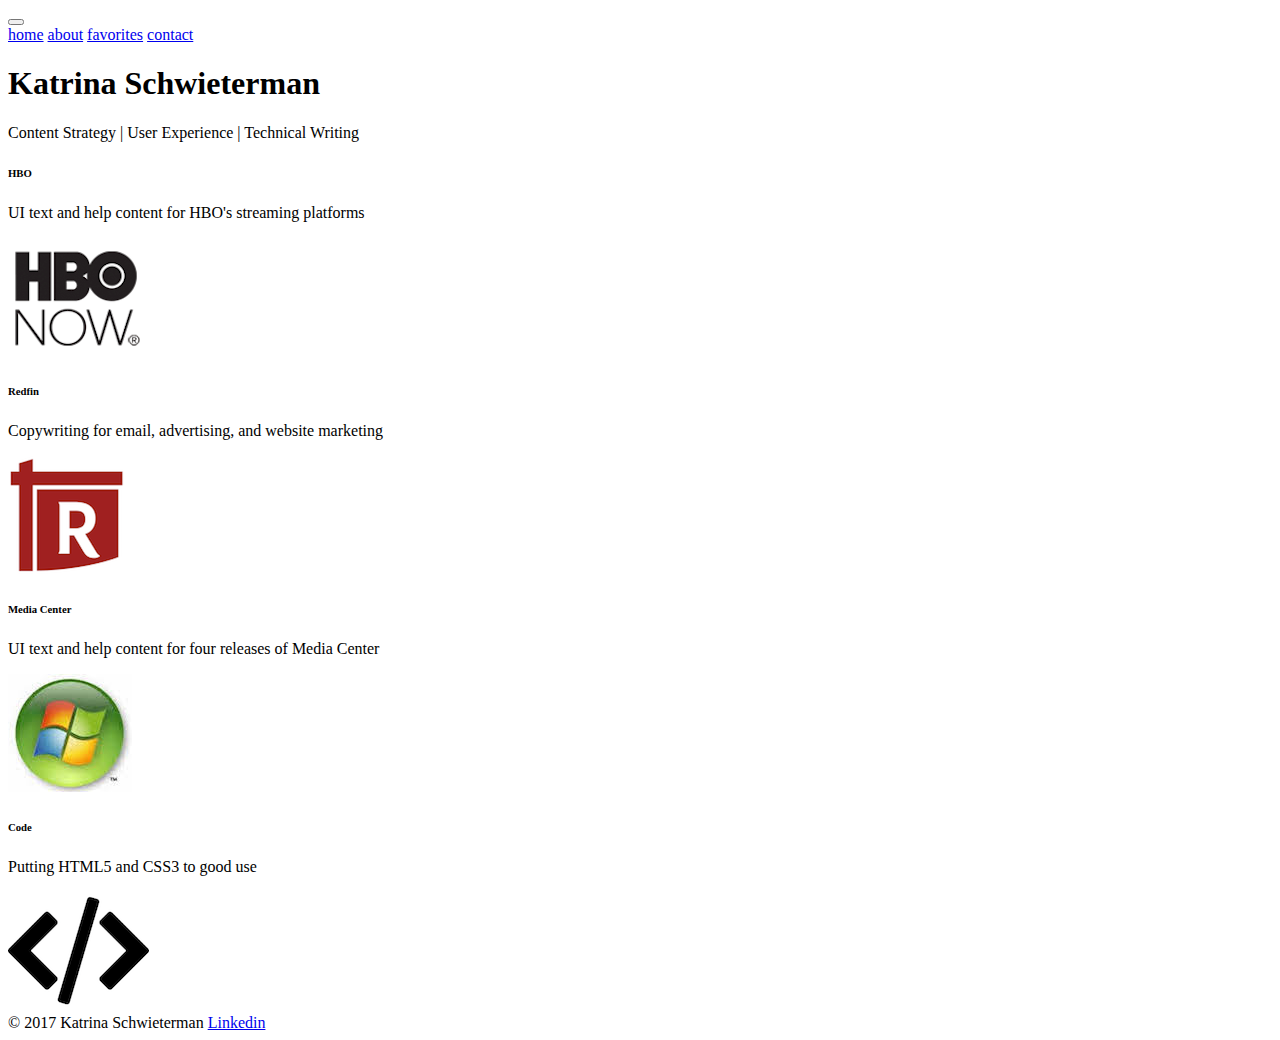
<file: index.html>
<!DOCTYPE html>
<html lang="en">  
<head>
  <title>Home | Katrina Schwieterman</title>

  <!-- Required meta tags -->
  <meta charset="utf-8">
  <meta name="viewport" content="width=device-width, initial-scale=1, shrink-to-fit=no">

  <!-- Bootstrap CSS -->
  <link rel="stylesheet" href="https://maxcdn.bootstrapcdn.com/bootstrap/4.0.0-beta.2/css/bootstrap.min.css" integrity="sha384-PsH8R72JQ3SOdhVi3uxftmaW6Vc51MKb0q5P2rRUpPvrszuE4W1povHYgTpBfshb" crossorigin="anonymous">
  
</head>

<body>
    
<!--responsive navigation, sticky to top, full bleed -->

  <nav class="navbar navbar-expand-sm navbar-light bg-light sticky-top">
    <button class="navbar-toggler my-1" type="button" data-toggle="collapse" data-target="#navbarNavAltMarkup" aria-controls="navbarNavAltMarkup" aria-expanded="false" aria-label="Toggle navigation">
      <span class="navbar-toggler-icon"></span>
    </button>
    <div class="collapse navbar-collapse" id="navbarNavAltMarkup">
      <div class="navbar-nav my-1">
        <a class="nav-item nav-link active text-uppercase" href="index.html">home</a>
        <a class="nav-item nav-link text-uppercase" href="about.html">about</a>
        <a class="nav-item nav-link text-uppercase" href="favorites.html">favorites</a>
        <a class="nav-item nav-link text-uppercase" href="contact.html">contact</a>
      </div>
    </div>
  </nav>
  
<!-- hero section, full bleed -->

  <header class="jumbotron jumbotron-fluid bg-primary text-white">
    <div class="container">
      <h1 class="display-5">Katrina Schwieterman</h1>
      <p class="lead">Content Strategy  |  User Experience  |  Technical Writing</p>
    </div>
  </header>  

<!--more links that don't have destinations just yet-->
  <article class="container">
    <div class="card-deck mb-5">

      <div class="card">
        <h6 class="card-header text-uppercase">HBO</h6>
        <div class="card-body">
          <p class="card-text">UI text and help content for HBO's streaming platforms</p>
        </div>
        <img class="card-img-bottom p-4" src="images/hbo_logo.png" alt="hbonow logo">      
      </div>

      <div class="card">
        <h6 class="card-header text-uppercase">Redfin</h6>
        <div class="card-body">
          <p class="card-text">Copywriting for email, advertising, and website marketing</p>
        </div>
        <img class="card-img-bottom p-4" src="images/rdfn_logo.png" alt="redfin logo">        
      </div>
      
      <div class="card">
        <h6 class="card-header text-uppercase">Media Center</h6>
        <div class="card-body">
          <p class="card-text">UI text and help content for four releases of Media Center</p>
        </div>
        <img class="card-img-bottom p-4" src="images/mce_logo.jpeg" alt="media center logo">
      </div>
      
      <div class="card">
        <h6 class="card-header text-uppercase">Code</h6>
        <div class="card-body">
          <p class="card-text">Putting HTML5 and CSS3 to good use</p>
        </div>
        <img class="card-img-bottom p-4" src="images/code_logo.png" alt="coding logo">     
      </div>
      
    </div>
  </article>

<!--Footer responsive, centered-->
  <footer class="nav navbar-light bg-light justify-content-center py-3">
      <span class="navbar-text">&copy; 2017 Katrina Schwieterman</span>
      <a class="nav-item nav-link text-uppercase" href="https://www.linkedin.com/in/kschwieterman/">Linkedin</a>
  </footer>
  
<!--/Footer-->
    <!-- Optional JavaScript -->
    <!-- jQuery first, then Popper.js, then Bootstrap JS -->
    <script src="https://code.jquery.com/jquery-3.2.1.slim.min.js" integrity="sha384-KJ3o2DKtIkvYIK3UENzmM7KCkRr/rE9/Qpg6aAZGJwFDMVNA/GpGFF93hXpG5KkN" crossorigin="anonymous"></script>
    <script src="https://cdnjs.cloudflare.com/ajax/libs/popper.js/1.12.3/umd/popper.min.js" integrity="sha384-vFJXuSJphROIrBnz7yo7oB41mKfc8JzQZiCq4NCceLEaO4IHwicKwpJf9c9IpFgh" crossorigin="anonymous"></script>
    <script src="https://maxcdn.bootstrapcdn.com/bootstrap/4.0.0-beta.2/js/bootstrap.min.js" integrity="sha384-alpBpkh1PFOepccYVYDB4do5UnbKysX5WZXm3XxPqe5iKTfUKjNkCk9SaVuEZflJ" crossorigin="anonymous"></script>
</body>
</html>
</file>
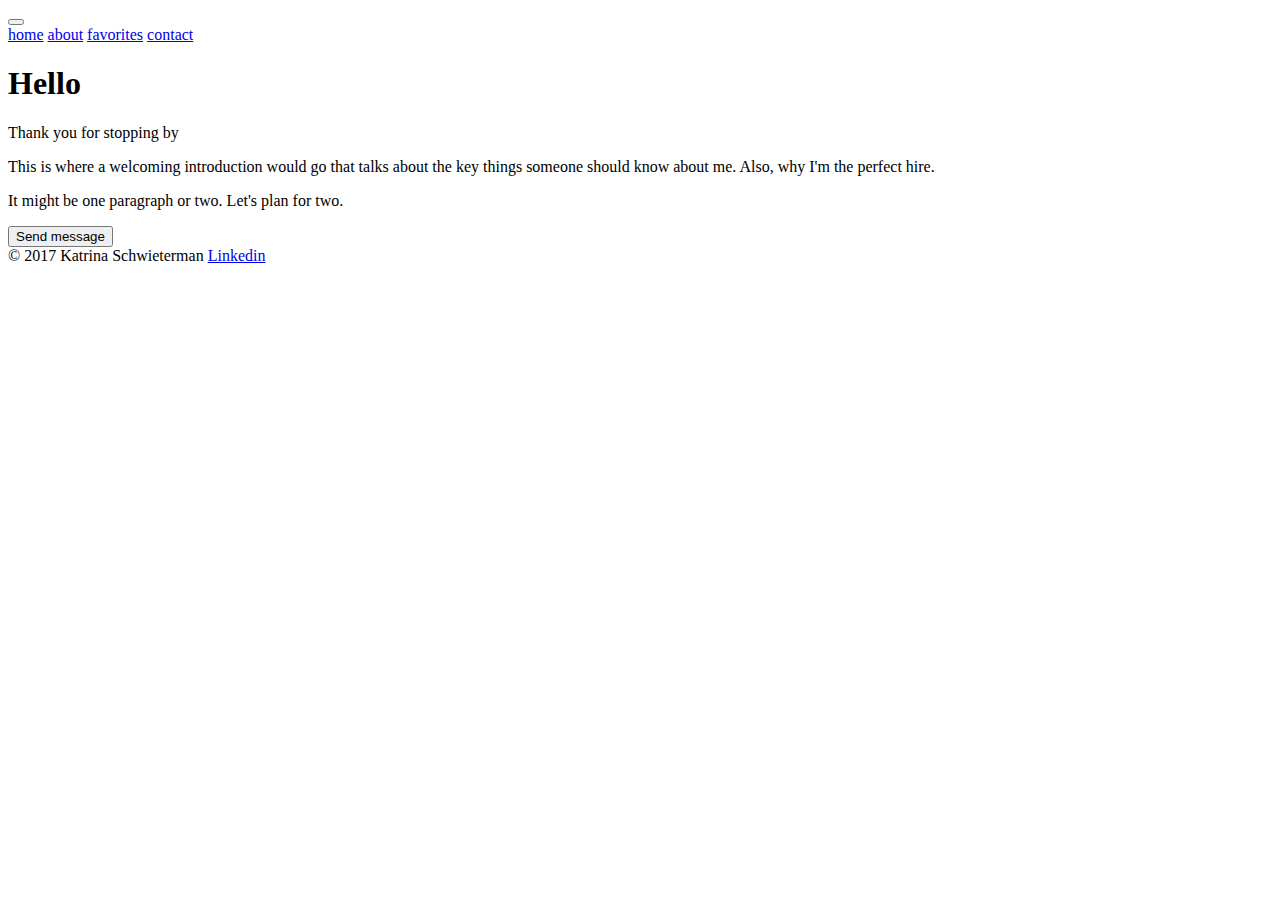
<file: about.html>
<!DOCTYPE html>
<html lang="en">
<head>
  <title>About | Katrina Schwieterman</title>

  <!-- Required meta tags -->
  <meta charset="utf-8">
  <meta name="viewport" content="width=device-width, initial-scale=1, shrink-to-fit=no">

  <!-- Bootstrap CSS -->
  <link rel="stylesheet" href="https://maxcdn.bootstrapcdn.com/bootstrap/4.0.0-beta.2/css/bootstrap.min.css" integrity="sha384-PsH8R72JQ3SOdhVi3uxftmaW6Vc51MKb0q5P2rRUpPvrszuE4W1povHYgTpBfshb" crossorigin="anonymous">
  
</head>

<body>
    
<!--responsive navigation, sticky to top, full bleed -->

  <nav class="navbar navbar-expand-sm navbar-light bg-light sticky-top">
    <button class="navbar-toggler my-1" type="button" data-toggle="collapse" data-target="#navbarNavAltMarkup" aria-controls="navbarNavAltMarkup" aria-expanded="false" aria-label="Toggle navigation">
      <span class="navbar-toggler-icon"></span>
    </button>
    <div class="collapse navbar-collapse" id="navbarNavAltMarkup">
      <div class="navbar-nav my-1">
        <a class="nav-item nav-link text-uppercase" href="index.html">home</a>
        <a class="nav-item nav-link active text-uppercase" href="about.html">about</a>
        <a class="nav-item nav-link text-uppercase" href="favorites.html">favorites</a>
        <a class="nav-item nav-link text-uppercase" href="contact.html">contact</a>
      </div>
    </div>
  </nav>

<!-- hero section, full bleed -->

  <header class="jumbotron jumbotron-fluid bg-primary text-white">
    <div class="container">
      <h1 class="display-5">Hello</h1>
      <p class="lead">Thank you for stopping by</p>
    </div>
  </header>

<!-- intro and view resume -->    
  <article class="container">
      <p>This is where a welcoming introduction would go that talks about the key things someone should know about me. Also, why I'm the perfect hire.</p>
      <p>It might be one paragraph or two. Let's plan for two.</p>
    <!--button that ain't gonna work yet-->
      <form>
        <button type="submit" class="btn btn-primary mb-5">Send message</button>
      </form>
  </article>
  
<!--Footer responsive, centered-->
  <footer class="nav navbar-light bg-light justify-content-center py-3">
      <span class="navbar-text">&copy; 2017 Katrina Schwieterman</span>
      <a class="nav-item nav-link text-uppercase" href="https://www.linkedin.com/in/kschwieterman/">Linkedin</a>
  </footer>
  
<!--/Footer-->
    <!-- Optional JavaScript -->
    <!-- jQuery first, then Popper.js, then Bootstrap JS -->
    <script src="https://code.jquery.com/jquery-3.2.1.slim.min.js" integrity="sha384-KJ3o2DKtIkvYIK3UENzmM7KCkRr/rE9/Qpg6aAZGJwFDMVNA/GpGFF93hXpG5KkN" crossorigin="anonymous"></script>
    <script src="https://cdnjs.cloudflare.com/ajax/libs/popper.js/1.12.3/umd/popper.min.js" integrity="sha384-vFJXuSJphROIrBnz7yo7oB41mKfc8JzQZiCq4NCceLEaO4IHwicKwpJf9c9IpFgh" crossorigin="anonymous"></script>
    <script src="https://maxcdn.bootstrapcdn.com/bootstrap/4.0.0-beta.2/js/bootstrap.min.js" integrity="sha384-alpBpkh1PFOepccYVYDB4do5UnbKysX5WZXm3XxPqe5iKTfUKjNkCk9SaVuEZflJ" crossorigin="anonymous"></script>
</body>
</html>
</file>
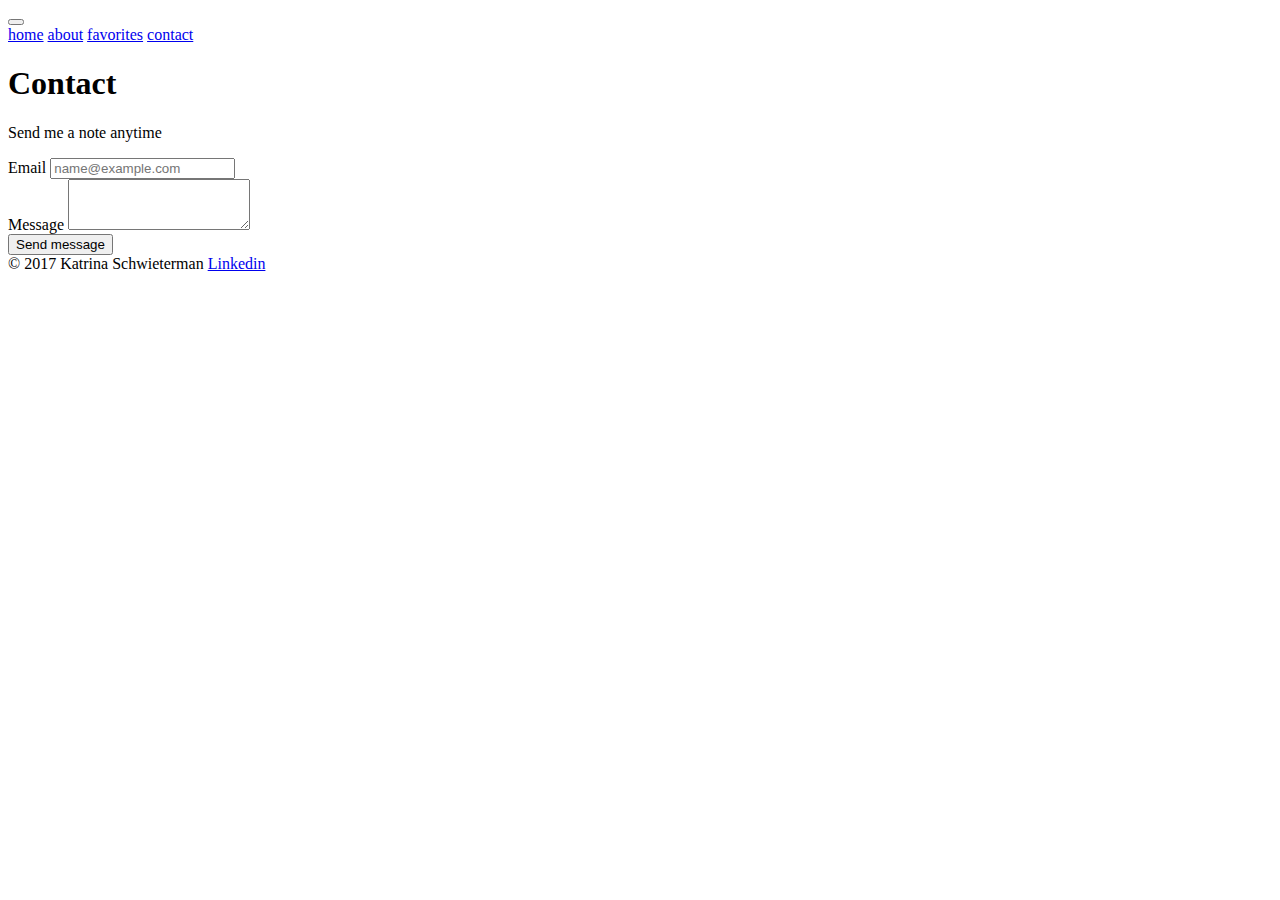
<file: contact.html>
<!DOCTYPE html>
<html lang="en">
<head>
  <title>Contact | Katrina Schwieterman</title>
  
  <!-- Required meta tags -->
  <meta charset="utf-8">
  <meta name="viewport" content="width=device-width, initial-scale=1, shrink-to-fit=no">

  <!-- Bootstrap CSS -->
  <link rel="stylesheet" href="https://maxcdn.bootstrapcdn.com/bootstrap/4.0.0-beta.2/css/bootstrap.min.css" integrity="sha384-PsH8R72JQ3SOdhVi3uxftmaW6Vc51MKb0q5P2rRUpPvrszuE4W1povHYgTpBfshb" crossorigin="anonymous">
  
</head>
  
<body>
    
<!--responsive navigation, sticky to top, full bleed -->

  <nav class="navbar navbar-expand-sm navbar-light bg-light sticky-top">
    <button class="navbar-toggler my-1" type="button" data-toggle="collapse" data-target="#navbarNavAltMarkup" aria-controls="navbarNavAltMarkup" aria-expanded="false" aria-label="Toggle navigation">
      <span class="navbar-toggler-icon"></span>
    </button>
    <div class="collapse navbar-collapse" id="navbarNavAltMarkup">
      <div class="navbar-nav my-1">
        <a class="nav-item nav-link text-uppercase" href="index.html">home</a>
        <a class="nav-item nav-link text-uppercase" href="about.html">about</a>
        <a class="nav-item nav-link text-uppercase" href="favorites.html">favorites</a>
        <a class="nav-item nav-link active text-uppercase" href="contact.html">contact</a>
      </div>
    </div>
  </nav>

<!-- hero section, full bleed -->

  <header class="jumbotron jumbotron-fluid bg-primary text-white">
    <div class="container">
      <h1 class="display-5">Contact</h1>
      <p class="lead">Send me a note anytime</p>
    </div>
  </header>
    
  <!-- This contact form is not functional -->
  <article class="container">
    <form>
      <div class="form-group">
        <label for="emailInput1">Email</label>
        <input type="email" class="form-control" id="emailInput1" placeholder="name@example.com">
      </div>
      <div class="form-group">
        <label for="messageTextarea1">Message</label>
        <textarea class="form-control" id="messageTextarea1" rows="3"></textarea>
      </div>
      <button type="submit" class="btn btn-primary mb-5">Send message</button>
    </form>
  </article>
    
<!--Footer responsive, centered-->
  <footer class="nav navbar-light bg-light justify-content-center py-3">
      <span class="navbar-text">&copy; 2017 Katrina Schwieterman</span>
      <a class="nav-item nav-link text-uppercase" href="https://www.linkedin.com/in/kschwieterman/">Linkedin</a>
  </footer>
  
<!--/Footer-->
    <!-- Optional JavaScript -->
    <!-- jQuery first, then Popper.js, then Bootstrap JS -->
    <script src="https://code.jquery.com/jquery-3.2.1.slim.min.js" integrity="sha384-KJ3o2DKtIkvYIK3UENzmM7KCkRr/rE9/Qpg6aAZGJwFDMVNA/GpGFF93hXpG5KkN" crossorigin="anonymous"></script>
    <script src="https://cdnjs.cloudflare.com/ajax/libs/popper.js/1.12.3/umd/popper.min.js" integrity="sha384-vFJXuSJphROIrBnz7yo7oB41mKfc8JzQZiCq4NCceLEaO4IHwicKwpJf9c9IpFgh" crossorigin="anonymous"></script>
    <script src="https://maxcdn.bootstrapcdn.com/bootstrap/4.0.0-beta.2/js/bootstrap.min.js" integrity="sha384-alpBpkh1PFOepccYVYDB4do5UnbKysX5WZXm3XxPqe5iKTfUKjNkCk9SaVuEZflJ" crossorigin="anonymous"></script>
</body>
</html>
</file>
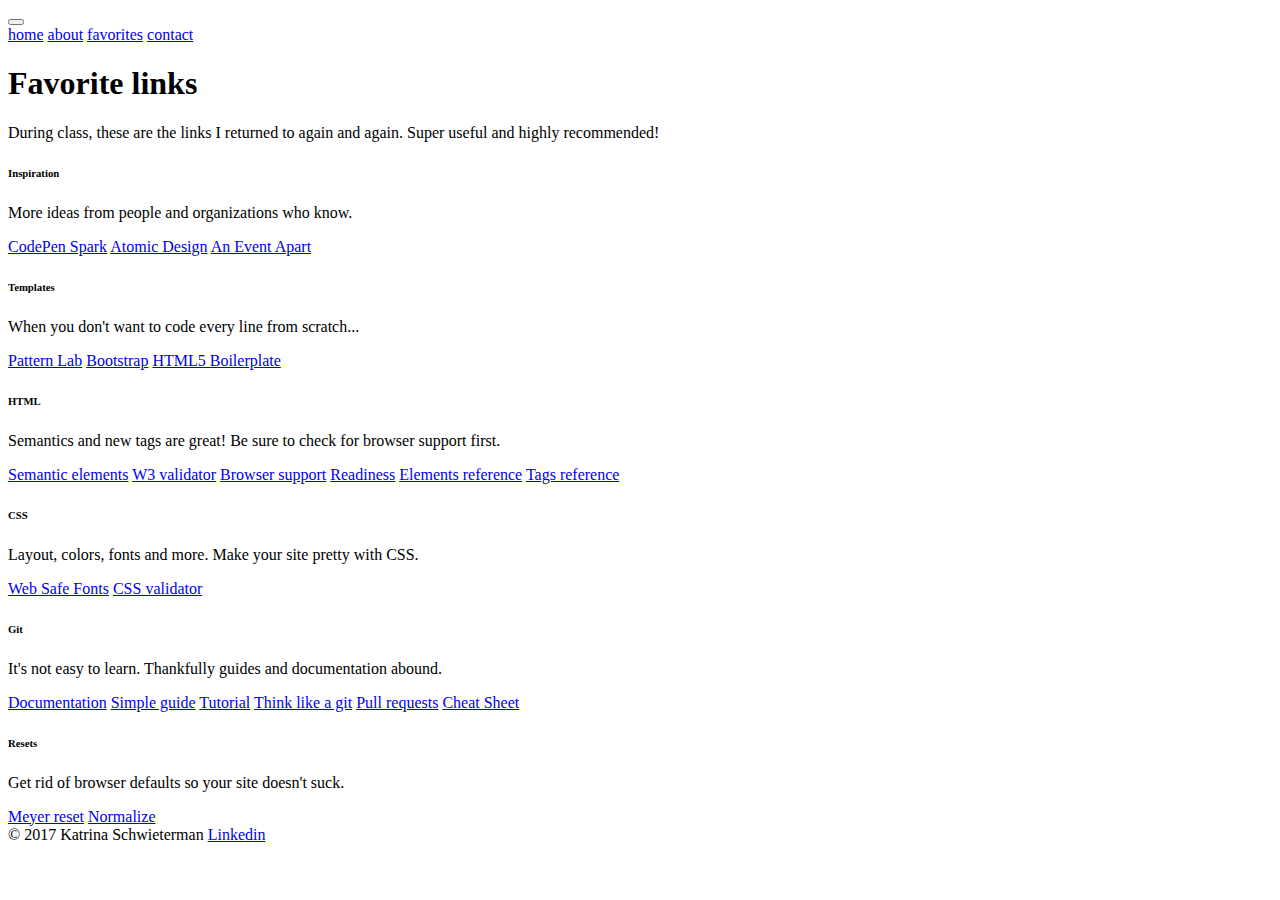
<file: favorites.html>
<!doctype html>
<html lang="en">
<head>
  <title>Favorites | Katrina Schwieterman</title>

  <!-- Required meta tags -->
  <meta charset="utf-8">
  <meta name="viewport" content="width=device-width, initial-scale=1, shrink-to-fit=no">

  <!-- Bootstrap CSS -->
  <link rel="stylesheet" href="https://maxcdn.bootstrapcdn.com/bootstrap/4.0.0-beta.2/css/bootstrap.min.css" integrity="sha384-PsH8R72JQ3SOdhVi3uxftmaW6Vc51MKb0q5P2rRUpPvrszuE4W1povHYgTpBfshb" crossorigin="anonymous">
  
</head>
<body>
    
<!--responsive navigation, sticky to top, full bleed -->

  <nav class="navbar navbar-expand-sm navbar-light bg-light sticky-top">
    <button class="navbar-toggler my-1" type="button" data-toggle="collapse" data-target="#navbarNavAltMarkup" aria-controls="navbarNavAltMarkup" aria-expanded="false" aria-label="Toggle navigation">
      <span class="navbar-toggler-icon"></span>
    </button>
    <div class="collapse navbar-collapse" id="navbarNavAltMarkup">
      <div class="navbar-nav my-1">
        <a class="nav-item nav-link text-uppercase" href="index.html">home</a>
        <a class="nav-item nav-link text-uppercase" href="about.html">about</a>
        <a class="nav-item nav-link active text-uppercase" href="favorites.html">favorites</a>
        <a class="nav-item nav-link text-uppercase" href="contact.html">contact</a>
      </div>
    </div>
  </nav>

    
<!-- hero section, full bleed -->

  <header class="jumbotron jumbotron-fluid bg-primary text-white">
    <div class="container">
      <h1 class="display-5">Favorite links</h1>
      <p class="lead">During class, these are the links I returned to again and again. Super useful and highly recommended!</p>
    </div>
  </header>
    
<!-- favorite links cards -->
  <article class="container">
    <div class="card-columns">  
      
      <div class="card">
        <h6 class="card-header text-uppercase">Inspiration</h6>
        <div class="card-body">
          <p class="card-text">More ideas from people and organizations who know.</p>
          <a class="btn btn-secondary mb-1" href="https://codepen.io/spark/">CodePen Spark</a>
          <a class="btn btn-secondary mb-1" href="https://codepen.io/spark/">Atomic Design</a>
          <a class="btn btn-secondary mb-1" href="https://aneventapart.com/news/news-type/Articles">An Event Apart</a>
        </div>
      </div>            

      <div class="card">
        <h6 class="card-header text-uppercase">Templates</h6>
        <div class="card-body">
          <p class="card-text">When you don't want to code every line from scratch...</p>
          <a class="btn btn-secondary mb-1" href="http://patternlab.io/">Pattern Lab</a>
          <a class="btn btn-secondary mb-1" href="https://getbootstrap.com/">Bootstrap</a>
          <a class="btn btn-secondary mb-1" href="https://html5boilerplate.com/">HTML5 Boilerplate</a>
        </div>
      </div>

      <div class="card">
        <h6 class="card-header text-uppercase">HTML</h6>
        <div class="card-body">
          <p class="card-text">Semantics and new tags are great! Be sure to check for browser support first.</p>
          <a class="btn btn-secondary mb-1" href="https://www.w3schools.com/html/html5_semantic_elements.asp">Semantic elements</a>
          <a class="btn btn-secondary mb-1" href="https://validator.w3.org/#validate_by_input+with_options">W3 validator</a>
          <a class="btn btn-secondary mb-1" href="http://html5test.com/">Browser support</a>
          <a class="btn btn-secondary mb-1" href="http://html5readiness.com/">Readiness</a>
          <a class="btn btn-secondary mb-1" href="https://developer.mozilla.org/en-US/docs/Web/HTML/Element">Elements reference</a>
          <a class="btn btn-secondary mb-1" href="https://www.w3schools.com/tags/">Tags reference</a>
        </div>
      </div>

      <div class="card">
        <h6 class="card-header text-uppercase">CSS</h6>
        <div class="card-body">
          <p class="card-text">Layout, colors, fonts and more. Make your site pretty with CSS.</p>
          <a class="btn btn-secondary mb-1" href="https://www.w3schools.com/cssref/css_websafe_fonts.asp">Web Safe Fonts</a>
          <a class="btn btn-secondary mb-1" href="https://jigsaw.w3.org/css-validator/">CSS validator</a>
        </div>
      </div>

      <div class="card">
        <h6 class="card-header text-uppercase">Git</h6>
        <div class="card-body">
          <p class="card-text">It's not easy to learn. Thankfully guides and documentation abound.</p>
          <a class="btn btn-secondary mb-1" href="https://git-scm.com/docs/git">Documentation</a>
          <a class="btn btn-secondary mb-1" href="http://rogerdudler.github.io/git-guide/">Simple guide</a>
          <a class="btn btn-secondary mb-1" href="https://try.github.io/levels/1/challenges/1">Tutorial</a>
          <a class="btn btn-secondary mb-1" href="http://think-like-a-git.net/">Think like a git</a>
          <a class="btn btn-secondary mb-1" href="https://github.com/pulls" >Pull requests</a>
          <a class="btn btn-secondary mb-1" href="https://services.github.com/on-demand/downloads/github-git-cheat-sheet/">Cheat Sheet</a>
        </div>
      </div>

      <div class="card">
        <h6 class="card-header text-uppercase">Resets</h6>
        <div class="card-body">
          <p class="card-text">Get rid of browser defaults so your site doesn't suck.</p>
          <a class="btn btn-secondary mb-1" href="https://meyerweb.com/eric/tools/css/reset/reset.css">Meyer reset</a>
          <a class="btn btn-secondary mb-1" href="http://nicolasgallagher.com/about-normalize-css/">Normalize</a>
        </div>
      </div>

    </div>
  </article>
    
<!--Footer responsive, centered-->
  <footer class="nav navbar-light bg-light justify-content-center py-3">
      <span class="navbar-text">&copy; 2017 Katrina Schwieterman</span>
      <a class="nav-item nav-link text-uppercase" href="https://www.linkedin.com/in/kschwieterman/">Linkedin</a>
  </footer>
  
<!--/Footer-->
    <!-- Optional JavaScript -->
    <!-- jQuery first, then Popper.js, then Bootstrap JS -->
    <script src="https://code.jquery.com/jquery-3.2.1.slim.min.js" integrity="sha384-KJ3o2DKtIkvYIK3UENzmM7KCkRr/rE9/Qpg6aAZGJwFDMVNA/GpGFF93hXpG5KkN" crossorigin="anonymous"></script>
    <script src="https://cdnjs.cloudflare.com/ajax/libs/popper.js/1.12.3/umd/popper.min.js" integrity="sha384-vFJXuSJphROIrBnz7yo7oB41mKfc8JzQZiCq4NCceLEaO4IHwicKwpJf9c9IpFgh" crossorigin="anonymous"></script>
    <script src="https://maxcdn.bootstrapcdn.com/bootstrap/4.0.0-beta.2/js/bootstrap.min.js" integrity="sha384-alpBpkh1PFOepccYVYDB4do5UnbKysX5WZXm3XxPqe5iKTfUKjNkCk9SaVuEZflJ" crossorigin="anonymous"></script>
</body>
</html>
</file>
